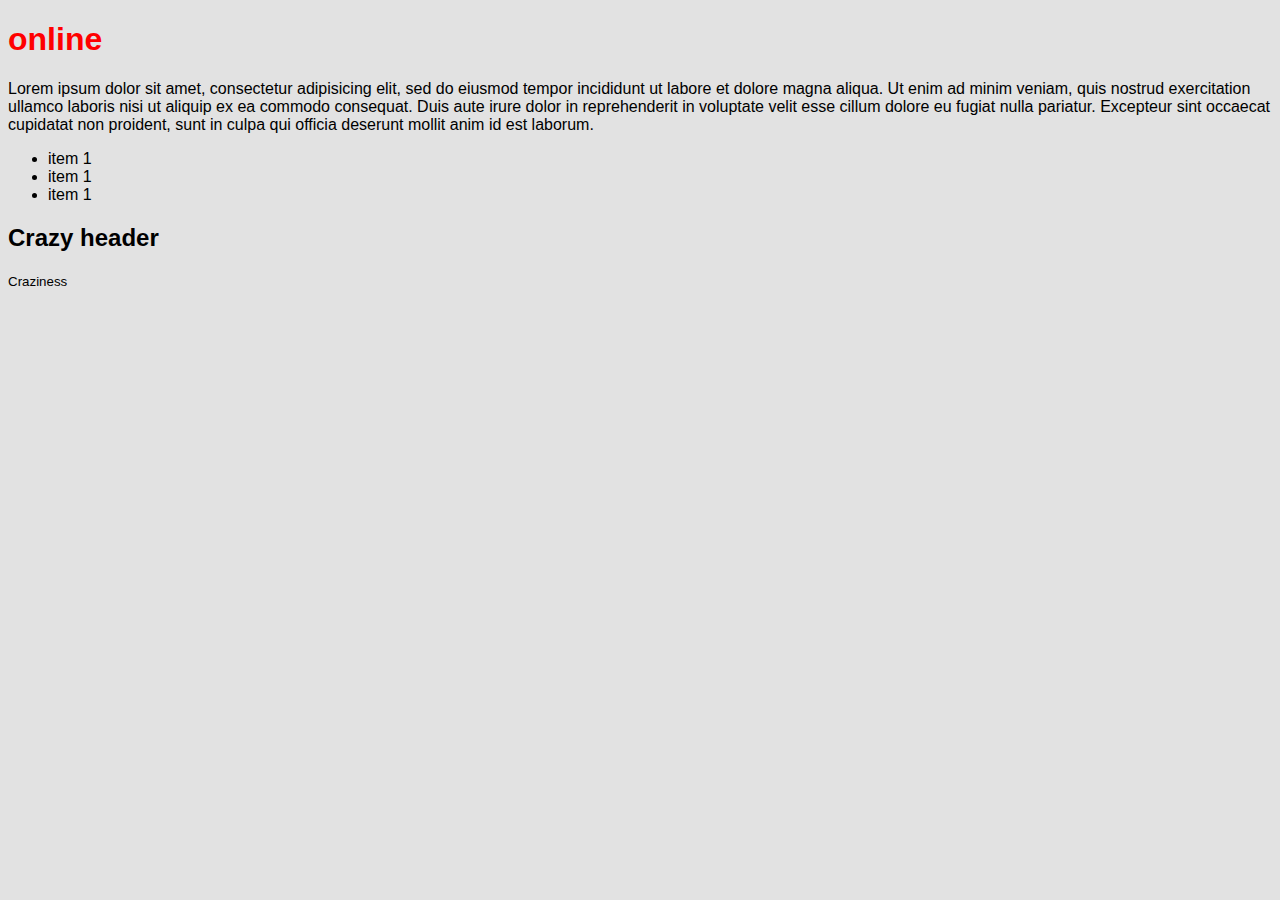
<file: index.html>
<!DOCTYPE html>
<html lang="en-ca">
<head>
    <meta charset="utf-8">
    <title>Intro to GitHub</title>
    <link href="css/general.css" rel="stylesheet">
</head>
<body>

<h1>online</h1>

<p>Lorem ipsum dolor sit amet, consectetur adipisicing elit, sed do eiusmod tempor incididunt ut labore et dolore magna aliqua. Ut enim ad minim veniam, quis nostrud exercitation ullamco laboris nisi ut aliquip ex ea commodo consequat. Duis aute irure dolor in reprehenderit in voluptate velit esse cillum dolore eu fugiat nulla pariatur. Excepteur sint occaecat cupidatat non proident, sunt in culpa qui officia deserunt mollit anim id est laborum.</p>
  <ul>
    <li>item 1</li>
    <li>item 1</li>
    <li>item 1</li>
  </ul>

  <header>
    <h2>Crazy header</h2>
  </header>
<footer>
  <small>Craziness</small>
</footer>
</body>
</html>
</file>
<file: css/general.css>
html {
  background-color: #e2e2e2;
  font-family: sans-serif;
}
h1 {
  color: red;
}
</file>
